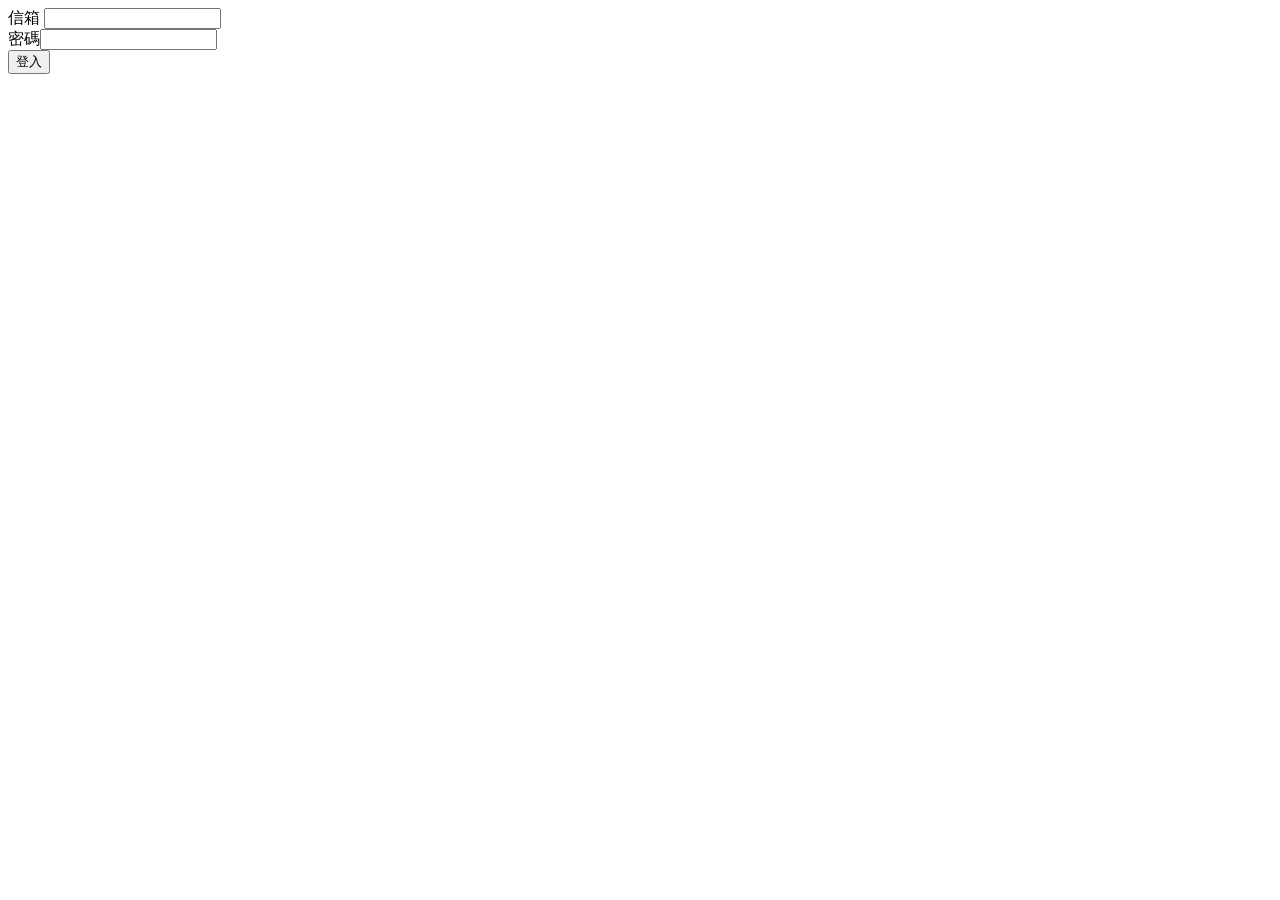
<file: templates/login.html>
<!DOCTYPE html>
<html lang="en">

<head>
    <meta charset="UTF-8">
    <meta http-equiv="X-UA-Compatible" content="IE=edge">
    <meta name="viewport" content="width=device-width, initial-scale=1.0">
    <title>Document</title>
</head>

<body>
    <form action="/signin" method="POST">
        信箱 <input type="text" name="email"><br />
        密碼<input type="password" name="password"><br>
        <button>登入</button>
    </form>
</body>

</html>
</file>
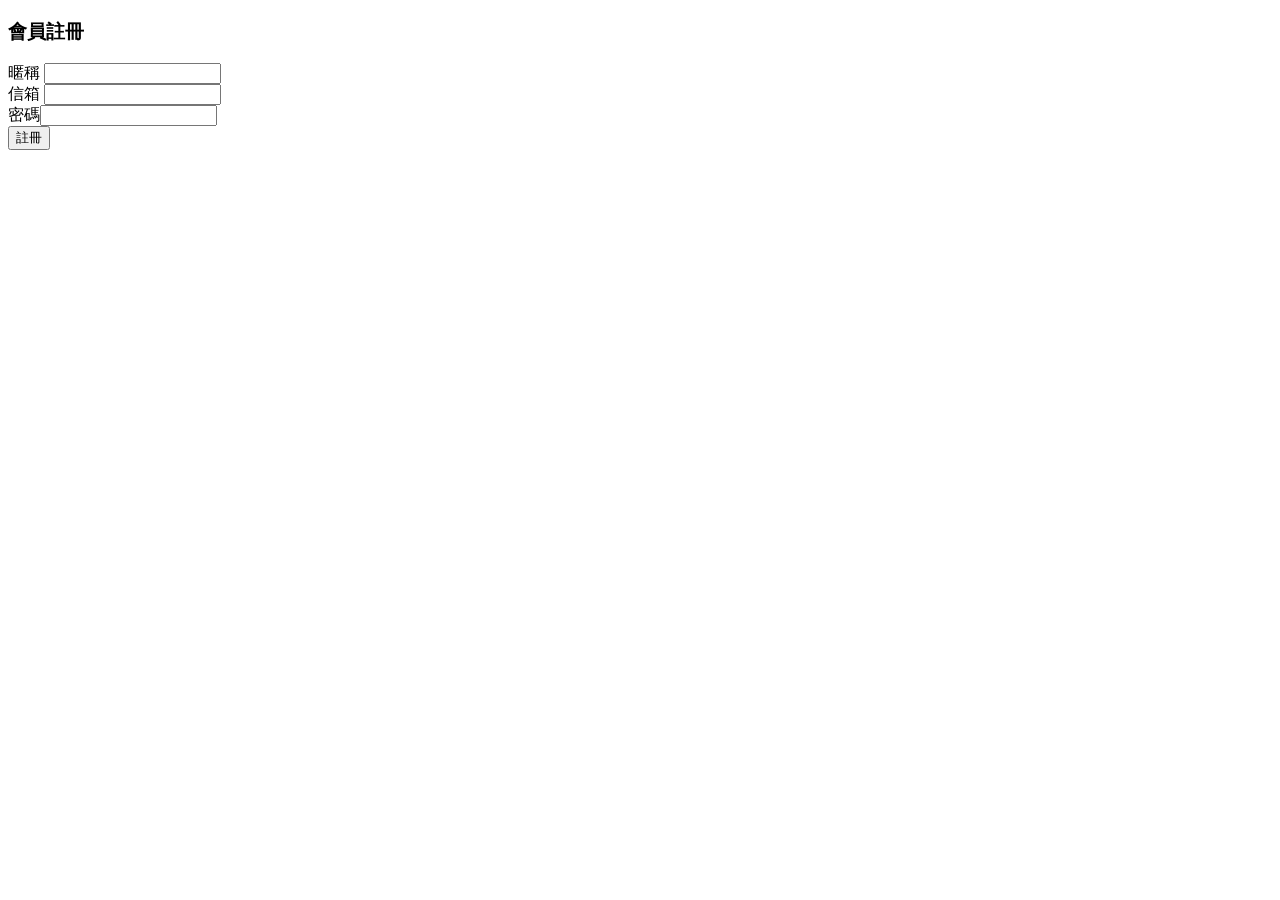
<file: templates/register.html>
<!DOCTYPE html>
<html lang="en">

<head>
    <meta charset="UTF-8">
    <meta http-equiv="X-UA-Compatible" content="IE=edge">
    <meta name="viewport" content="width=device-width, initial-scale=1.0">
    <title>Document</title>
</head>

<body>
    <h3>會員註冊</h3>
    <form action="/signup" method="POST">
        暱稱 <input type="text" name="nickname"><br />
        信箱 <input type="text" name="email"><br />
        密碼<input type="password" name="password"><br>
        <button>註冊</button>
    </form>
</body>

</html>
</file>
